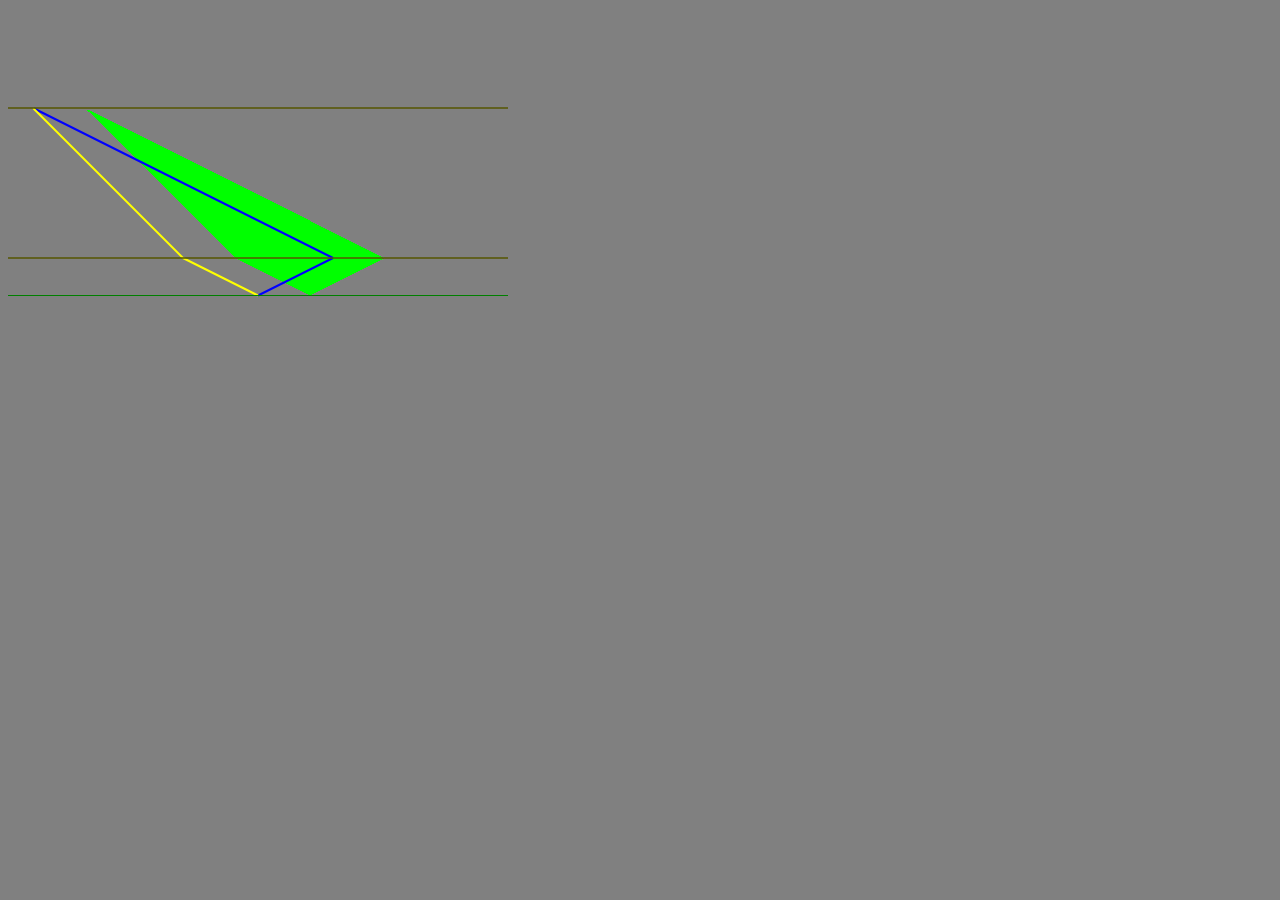
<file: test3.html>
<!DOCTYPE html>
<html lang="en">
<head>
    <meta charset="UTF-8">
    <meta name="viewport" content="width=device-width, initial-scale=1.0">
    <title>Document</title>
</head>
<style>
    body{
    background: gray;
    }
</style>
<body>
    <canvas id="test1" height="500" width="500"></canvas>
</body>
<script src="justapi.js"></script>
<script defer>
    
    var e2=new Fig()
    e2.addlinef(new Line(2,-1))
    e2.addlinef(new Line(1,-1)) 
    e2.addlinef(new Line(2,1))
        console.log('-')
    
        console.log('-')
    
    console.log('-')
    e2.addlinef(new Line(-2,1))
    


    console.log('-')
    
    console.log(e2.strprint())





    

    const canva = document.getElementById('test1');
    const cont = test1.getContext('2d')
    cont.fillStyle="rgb(255,255,255)";
    cont.fillRect(0, 0, 500, 500);
    var can=new Canvas(canva,75,e2);
    can.figtocanvas()
    can.renderlines()
    can.renderbreakpoints()
</script>
</html>
</file>
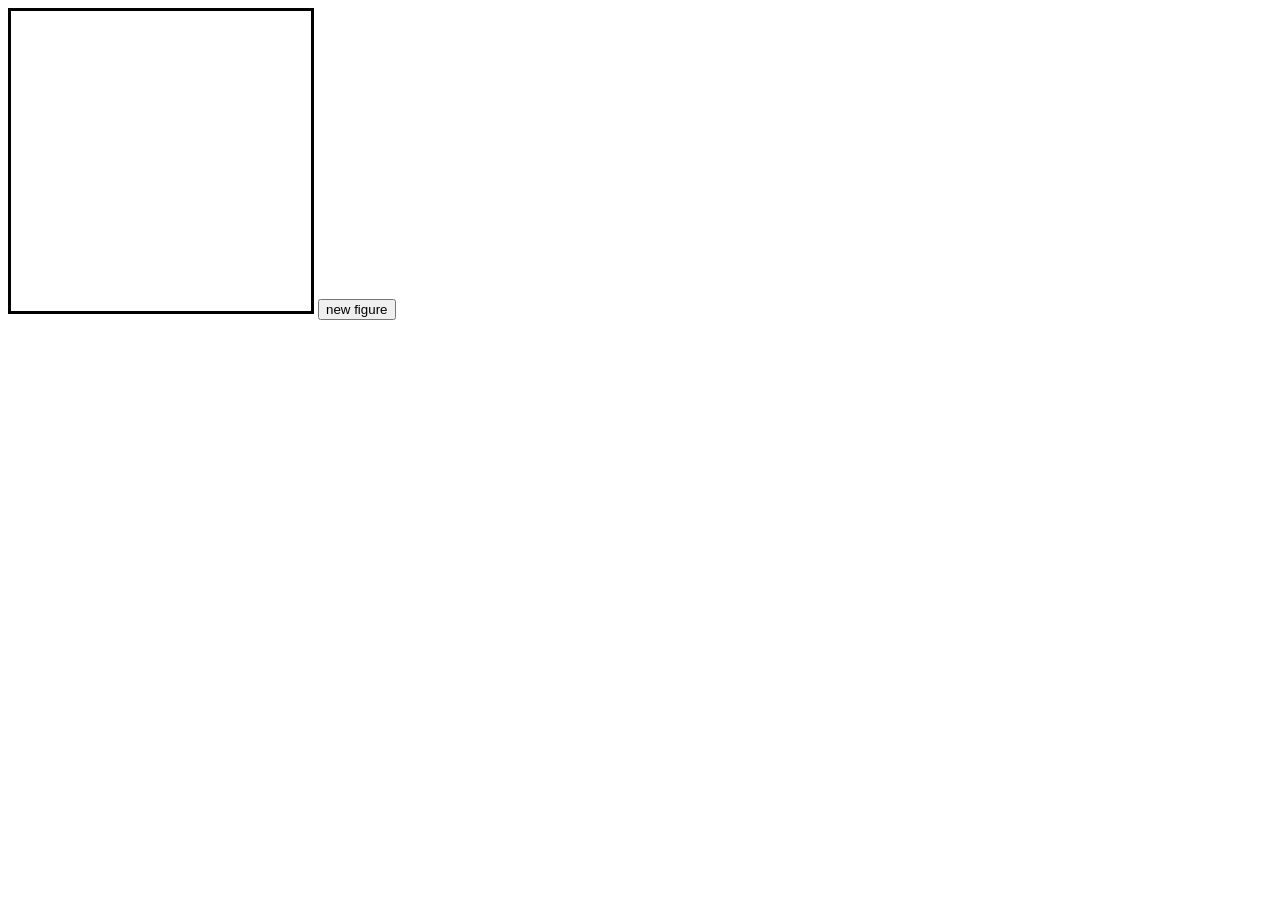
<file: test4.html>
<!DOCTYPE html>
<html lang="en">
<head>
    <meta charset="UTF-8">
    <meta name="viewport" content="width=device-width, initial-scale=1.0">
    <title>Document</title>
</head>
<body>
    <canvas id="test2" 
            width="300" 
            height="300" 
            style="border:3px solid">
    </canvas>
    <button id="new">new figure</button>
</body>
<script src="justapi.js"></script>
<script defer>
    function wrapper(){
        
    }
    const canva = document.getElementById('test2');
    const cont = canva.getContext('2d')
    cont.fillStyle="rgb(255,255,255)";
    cont.fillRect(0, 0, 500, 500);
    var can=new Canvas(canva,75);
    const but=document.getElementById("new")
    but.addEventListener()
</script>
</html>
</file>
